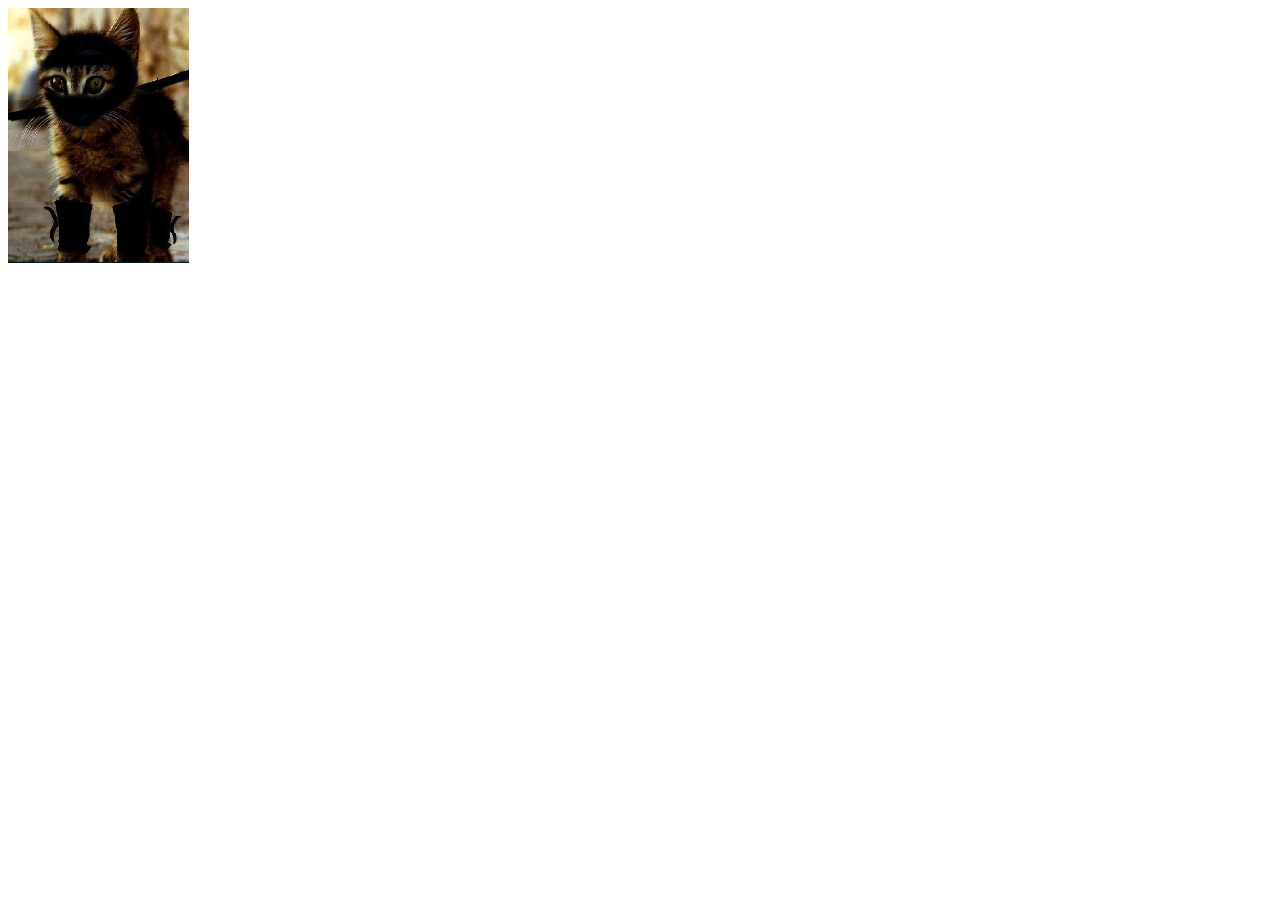
<file: ninjaCat/index.html>
<!DOCTYPE html>
<html lang="en">
<head>
    <meta charset="UTF-8">
    <meta name="viewport" content="width=device-width, initial-scale=1.0">
    <title>Document</title>
    <link rel="stylesheet" href="style.css">

    <script src="https://ajax.googleapis.com/ajax/libs/jquery/3.4.1/jquery.min.js"></script>

    <script>
        var temp1 = "";
        var temp2 = "";

        $('document').ready(function(){
            $('img').click(function(){
                temp1 = $(this).attr('src');
                temp2 = $(this).attr('alt-src');
                $(this).attr('src', temp2);
                $(this).attr('alt-src', temp1);
            });
        });
    </script>

</head>
<body>
    <img src="img/cat0.png" alt-src="img/ninja0.png" alt="ninja or cat 0">
    <img src="img/cat1.png" alt-src="img/ninja1.png" alt="ninja or cat 1">
    <img src="img/cat2.png" alt-src="img/ninja2.png" alt="ninja or cat 2">
    <img src="img/cat3.png" alt-src="img/ninja3.png" alt="ninja or cat 3">
    <img src="img/cat4.png" alt-src="img/ninja4.png" alt="ninja or cat 4">
</body>
</html>
</file>
<file: ninjaCat/style.css>
*{
    box-sizing: border-box;
}

img{
    display: block;
}
</file>
